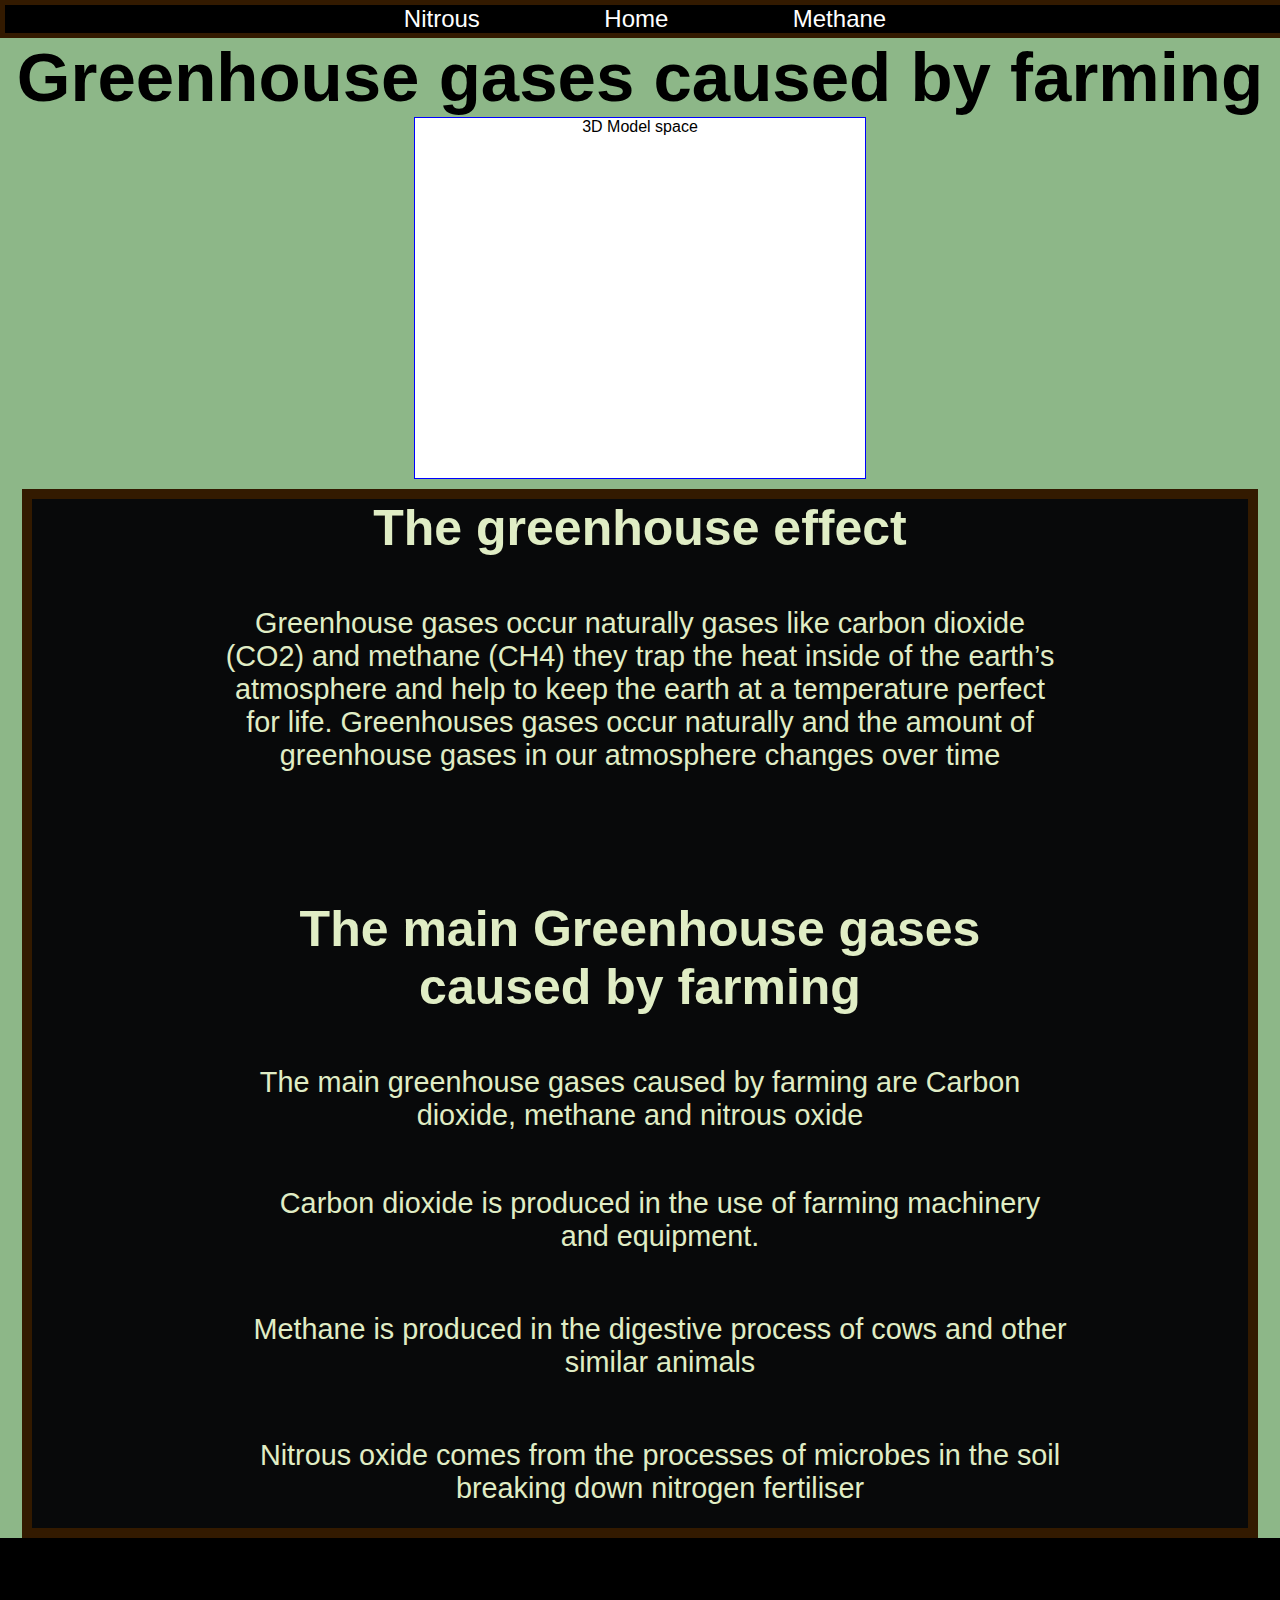
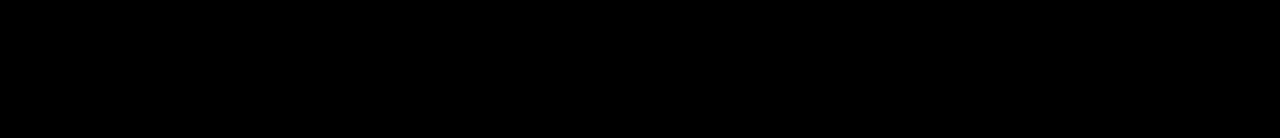
<file: index.html>
<!DOCTYPE html>
<html lang="">

<head>
    <meta charset="utf-8">
    <meta name="viewport" content="width=device-width, initial-scale=1.0">
    <title>Greenhouses gases caused by farming</title>
    <link rel="stylesheet" href="Scripts_Stylesheets/style_main.css">
</head>

<body style='overflow-x:hidden;'>

    <div class="nav">
        <a href="nitrous.html">Nitrous</a>
        <a href="index.html">Home</a>
        <a href="methane.html">Methane</a>
    </div>
    <h1 class="page_title">Greenhouse gases caused by farming</h1>

    <div class="model">
        3D Model space

    </div>

    <div class="container">
        <greenhouse_effect>
            <h1>The greenhouse effect</h1>
            <p>Greenhouse gases occur naturally gases like carbon dioxide (CO2) and methane (CH4) they trap the heat inside of the earth’s atmosphere and help to keep the earth at a temperature perfect for life. Greenhouses gases occur naturally and the amount of greenhouse gases in our atmosphere changes over time </p>
        </greenhouse_effect>

        <greenhouse_gases>
            <h1>The main Greenhouse gases<br> caused by farming </h1>
            <p>The main greenhouse gases caused by farming are Carbon dioxide, methane and nitrous oxide </p>
            <ul>
                <li>Carbon dioxide is produced in the use of farming machinery and equipment.</li>
                <li>Methane is produced in the digestive process of cows and other similar animals</li>
                <li>Nitrous oxide comes from the processes of microbes in the soil breaking down nitrogen fertiliser</li>
            </ul>

        </greenhouse_gases>
    </div>

<div class="footer"></div>
</body></html>
</file>
<file: Scripts_Stylesheets/style_main.css>
* {

    text-align: center;
    margin: 0 auto;
    overflow-x: hidden;
    font-family: 'Muli', sans-serif;
}

html {
    background-color: #8DB788;
    font-family: 'Roboto', sans-serif;
}

h1 {

    color: rgb(0, 0, 0);
}

.nav {
    background-color: rgb(0, 0, 0);
    width: 100%;
    color: white;
    border: 5px solid #331a00;
    border-bottom: -20px;
}

a {
    color: white;
    font-size: 150%;
    margin: 20px;
    text-decoration: none;
    margin: 10px 60px 10px 60px;
}



a:visited {
    color: #A7A2A9;
    text-decoration: inherit;
}

a:hover {
    color: #73A580;
}

.model {

    height: 40vh;
    width: 50vh;
    background-color: white;
    border: 1px solid blue;

}

.page_title {
    font-size: 69px;
}

p {}

.container {
    background-color: #08090A;
    width: 95%;
    border: 10px solid #331a00;
    border-bottom: -5px;
    margin: auto;
    height: auto;
    margin-top: 10px;
}

greenhouse_effect {
    color: #E0EDC5;
    margin: 20% 5px 2px 0px;
}

greenhouse_effect p {
    margin-top: 50px;
    font-size: 180%;
    margin-right: 15%;
    margin-left: 15%;
}

greenhouse_effect h1 {
    color: #E0EDC5;
    font-size: 50px;
}



ul {
    list-style-type: none;
}

greenhouse_gases {
    margin: 20px 5px 2px 5px;
}

greenhouse_gases h1 {
    color: #E0EDC5;
    margin-top: 110px;
    font-size: 50px;
}

greenhouse_gases li {
    padding: 5px;
    color: #E0EDC5;
    margin-top: 50px;
    font-size: 180%;
    margin-right: 15%;
    margin-left: 15%;
}



greenhouse_gases p {
    color: #E0EDC5;
    margin-top: 50px;
    font-size: 180%;
    margin-right: 15%;
    margin-left: 15%;
}

.footer {
    background-color: black;
    width: 100%;
    height: 200px;
}

.background {
    height="40%"
}

.container1 {
    background-color: #08090A;
    width: 95%;
    border: 10px solid #331a00;
    border-bottom: -5px;
    margin: auto;
    height: auto;
    margin-top: 500px;
    height: auto;
    overflow-x: hidden;
    overflow-y: hidden;
}

.container1 h1 {
    color: #E0EDC5;
    font-size: 50px;
    margin-top: 50px
}

.container1 p {
    margin-top: 50px;
    font-size: 180%;
    margin-right: 15%;
    margin-left: 15%;
    color: #E0EDC5;
}

.footer h1 {
    color: white;
    text-align: left;
}

.container2 {
    background-color: #08090A;
    width: 95%;
    border: 10px solid #331a00;
    border-bottom: -5px;
    margin: auto;
    height: auto;
    margin-top: 500px;
    height: auto;
    overflow-x: hidden;
    overflow-y: hidden;
}

.container2 h1 {
    color: #E0EDC5;
    font-size: 50px;
    margin-top: 50px
}
.container2 p{
    margin-top: 50px;
    font-size: 180%;
    margin-right: 15%;
    margin-left: 15%;
    color: #E0EDC5;
    margin-bottom: 50px
}
</file>
